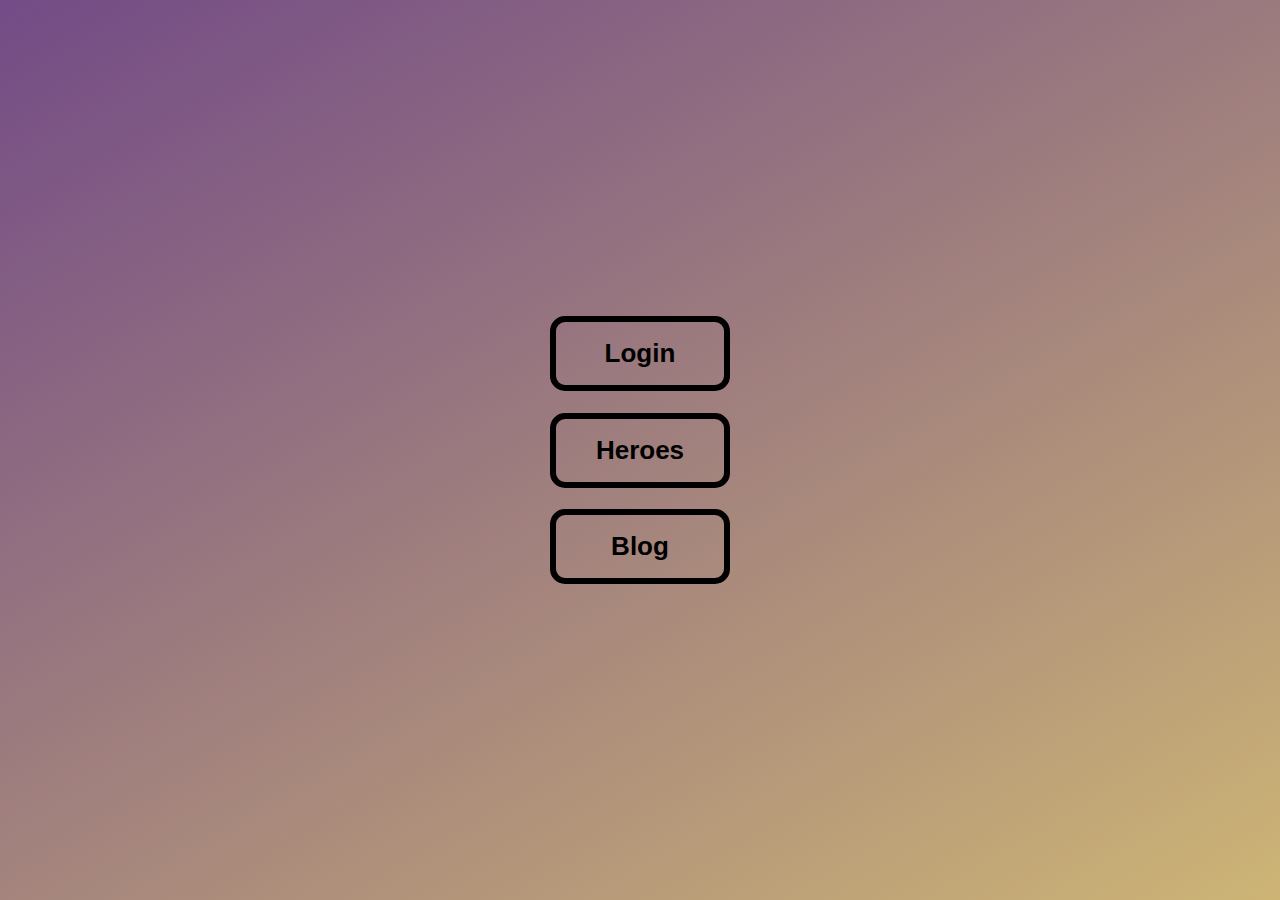
<file: index.html>
<!DOCTYPE html>
<html lang="en">
<head>
  <meta charset="UTF-8">
  <meta http-equiv="X-UA-Compatible" content="IE=edge">
  <meta name="viewport" content="width=device-width, initial-scale=1.0">
  <title>Tarea de funciones</title>
  <link rel="stylesheet" href="css/main.css">
</head>
<body>

  <div class="tareas">
    <ul>
      <li><a href="login.html">Login</a></li>
      <li><a href="heroes.html">Heroes</a></li>
      <li><a href="blog.html">Blog</a></li>
    </ul>
  </div>

</body>
</html>
</file>
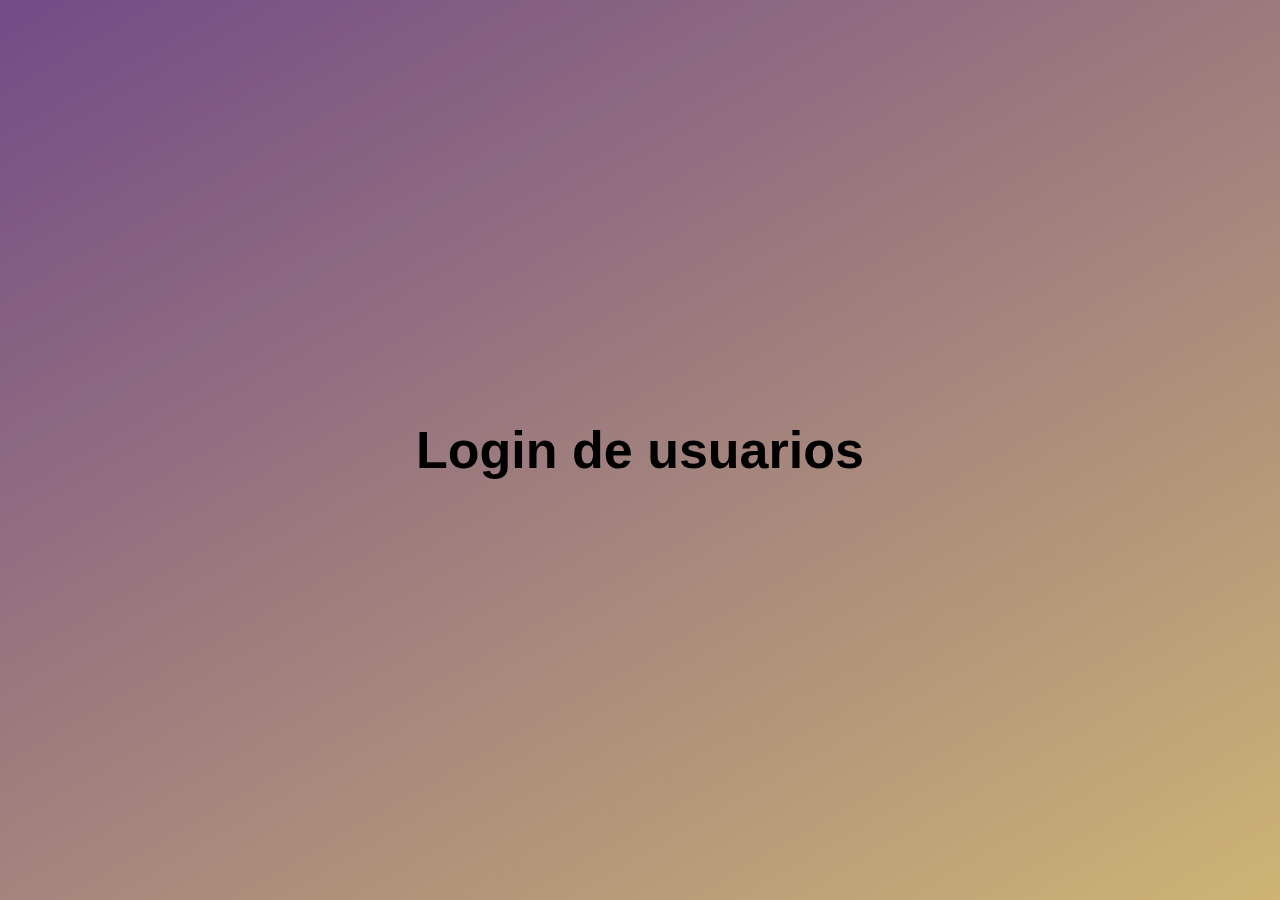
<file: login.html>
<!DOCTYPE html>
<html lang="en">
<head>
  <meta charset="UTF-8">
  <meta http-equiv="X-UA-Compatible" content="IE=edge">
  <meta name="viewport" content="width=device-width, initial-scale=1.0">
  <title>Tarea de funciones | Login</title>
  <link rel="stylesheet" href="css/main.css">
</head>
<body>
  
  <h1>Login de usuarios</h1>

  <script src="js/login.js"></script>
</body>
</html>
</file>
<file: css/main.css>
* {
  box-sizing: border-box;
  margin: 0;
  padding: 0;
}

body{
  background: linear-gradient(150deg, rgb(97, 54, 138) -20%, rgb(241, 222, 110) 140%);
  min-height: 100vh;
  font-family: Arial, Helvetica, sans-serif;
  font-size: 26px;
  font-weight: 700;
  display: flex;
  justify-content: center;
  align-items: center;
}

.tareas {
  width: 400px;
}

ul {
  list-style: none;
  height: 310px;
  display: flex;
  flex-direction: column;
  justify-content: space-evenly;
  align-items: center;
}

a {
  display: block;
  border: 6px solid #000;
  border-radius: 15px;
  padding: 16px;
  width: 180px;
  text-align: center;
  color: #000;
  text-decoration: none;
  transition: .3s;
}

a:hover {
  background-color: rgba(240, 248, 255, 0.4);
  border-color: #63449c;
  color: #63449c;
}
</file>
